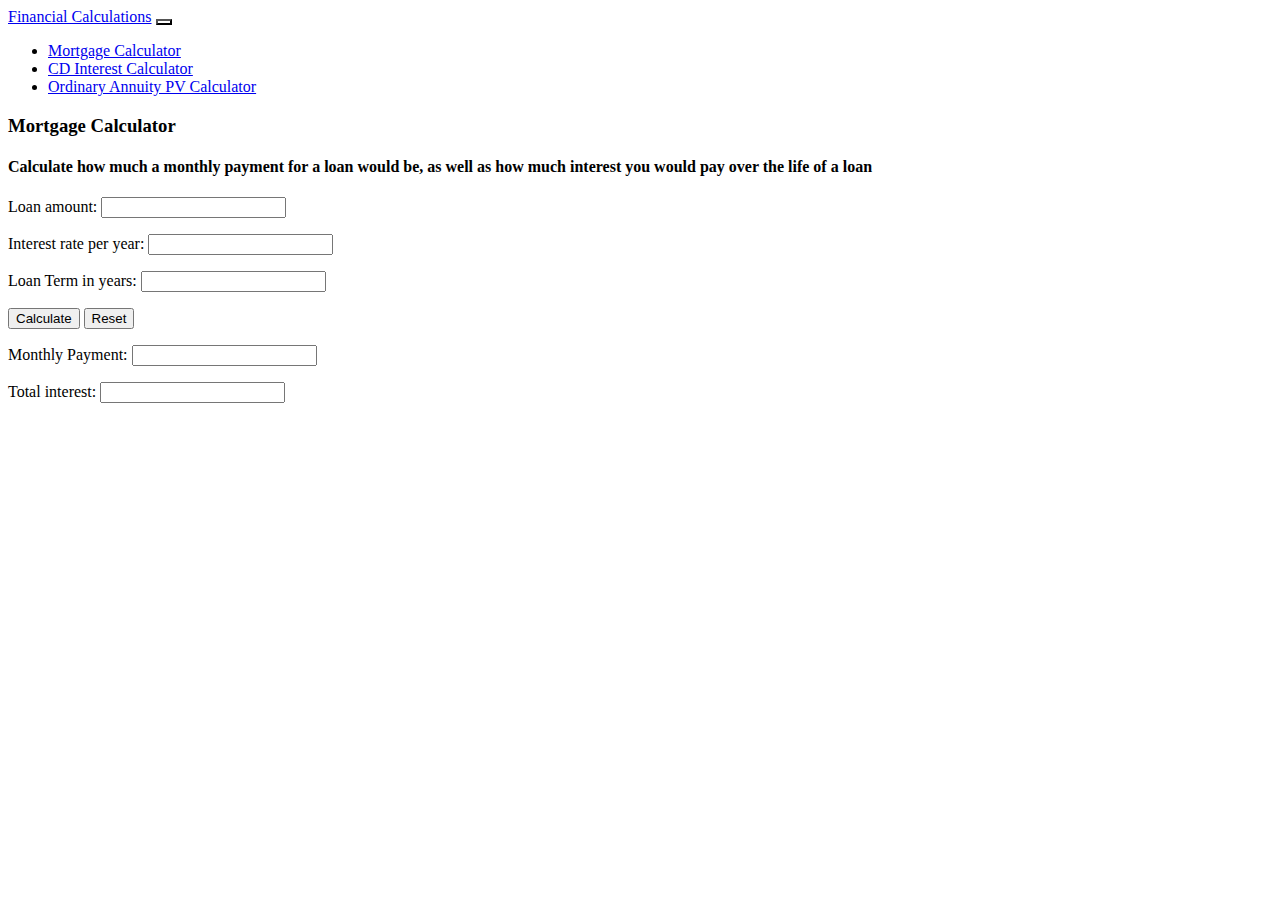
<file: index.html>
<!DOCTYPE html>
<html lang="en">

<head>
    <meta charset="UTF-8">
    <meta name="viewport" content="width=device-width, initial-scale=1.0">
    <link href="https://cdn.jsdelivr.net/npm/bootstrap@5.3.2/dist/css/bootstrap.min.css" rel="stylesheet"
        integrity="sha384-T3c6CoIi6uLrA9TneNEoa7RxnatzjcDSCmG1MXxSR1GAsXEV/Dwwykc2MPK8M2HN" crossorigin="anonymous">
    <link rel="stylesheet" href="styles/styles.css">
    <title>Financial Calculators</title>
</head>

<body>

    <nav class="navbar sticky-top navbar-expand-md navbar-light bg-primary">
        <div class="container-xxl">
            <a class="navbar-brand ms-3 text-white" href="#">Financial Calculations</a>

            <button class="navbar-toggler custom-btn " type="button" data-bs-toggle="collapse"
                data-bs-target="#navbarSupportedContent" aria-controls="navbarSupportedContent" aria-expanded="false"
                aria-label="Toggle navigation">
                <span class="navbar-toggler-icon"></span>
            </button>

            <div class="collapse navbar-collapse justify-content-end align-center" id="navbarSupportedContent">

                <ul class="navbar-nav ms-3">

                    <li class="nav-item">
                        <a href="index.html" class="nav-link text-white active">Mortgage Calculator</a>
                    </li>
                    <li class="nav-item">
                        <a href="compound.html" class="nav-link text-grey">CD Interest Calculator</a>
                    </li>
                    <li class="nav-item">
                        <a href="ordinary.html" class="nav-link text-grey">Ordinary Annuity PV Calculator</a>
                    </li>
                </ul>
            </div>
        </div>
    </nav>

    <main>
        <div>
            <h3 class="text-center m-5">Mortgage Calculator</h3>
            <h4 class="text-center">
                Calculate how much a monthly payment for a loan would be, as well as
                how much interest you would pay over the life of a loan
            </h4>
        </div>

        <div class="container mt-5">
            <form class="bg-body-secondary p-4 rounded-3 border">
                <p>Loan amount:
                    <input class="form-control" type="number" id="number1Field">
                </p>
                <p>Interest rate per year:
                    <input class="form-control" type="number" id="number2Field">
                </p>
                <p>Loan Term in years:
                    <input class="form-control" type="number" id="number3Field">
                </p>
                <div class="d-flex justify-content-around">
                    <input class="btn btn-primary" type="button" value="Calculate" id="calculateButton">
                    <input class="btn btn-danger" type="reset" value="Reset" id="reset">
                </div>

                <div class="mt-3">
                    <p>Monthly Payment:
                        <input class="form-control" type="number" id="answer1Field">
                    </p>
                    <p>Total interest:
                        <input class="form-control" type="number" id="answer2Field">
                    </p>
                </div>
            </form>
        </div>
    </main>

    <script src="scripts/mortgageCalculator.js"></script>

    <script>
        window.onload = handleOnload;
    </script>
    <script src="https://cdn.jsdelivr.net/npm/bootstrap@5.3.2/dist/js/bootstrap.bundle.min.js"
        integrity="sha384-C6RzsynM9kWDrMNeT87bh95OGNyZPhcTNXj1NW7RuBCsyN/o0jlpcV8Qyq46cDfL"
        crossorigin="anonymous"></script>
</body>

</html>
</file>
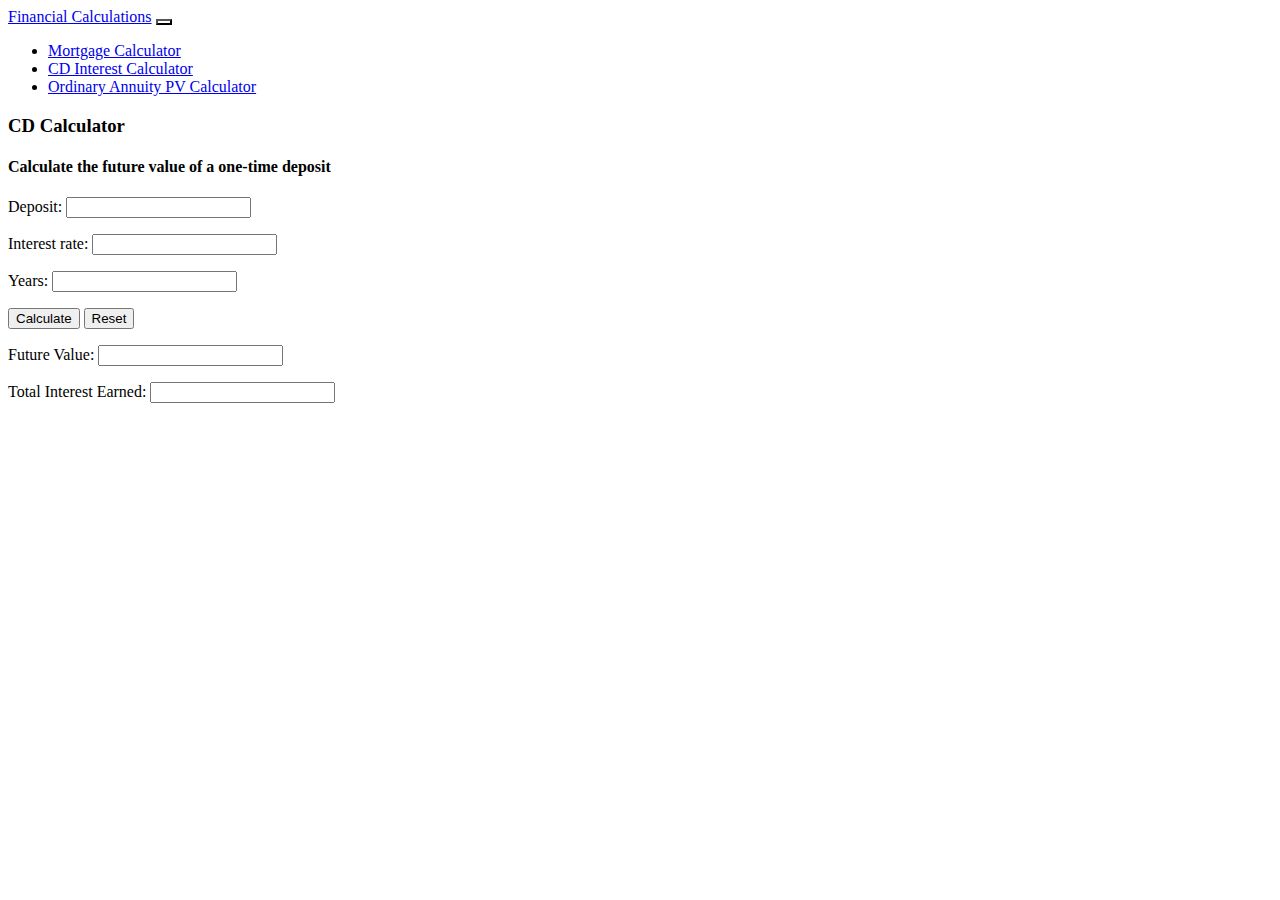
<file: compound.html>
<!DOCTYPE html>
<html lang="en">

<head>
    <meta charset="UTF-8">
    <meta name="viewport" content="width=device-width, initial-scale=1.0">
    <link href="https://cdn.jsdelivr.net/npm/bootstrap@5.3.2/dist/css/bootstrap.min.css" rel="stylesheet"
        integrity="sha384-T3c6CoIi6uLrA9TneNEoa7RxnatzjcDSCmG1MXxSR1GAsXEV/Dwwykc2MPK8M2HN" crossorigin="anonymous">
    <link rel="stylesheet" href="styles/styles.css">
    <title>Document</title>
</head>

<body>



    <nav class="navbar sticky-top navbar-expand-md navbar-light bg-primary">
        <div class="container-xxl">
            <a class="navbar-brand ms-3 text-white" href="#">Financial Calculations</a>

            <button class="navbar-toggler custom-btn " type="button" data-bs-toggle="collapse"
                data-bs-target="#navbarSupportedContent" aria-controls="navbarSupportedContent" aria-expanded="false"
                aria-label="Toggle navigation">
                <span class="navbar-toggler-icon"></span>
            </button>

            <div class="collapse navbar-collapse justify-content-end align-center" id="navbarSupportedContent">

                <ul class="navbar-nav ms-3">

                    <li class="nav-item">
                        <a href="index.html" class="nav-link text-grey">Mortgage Calculator</a>
                    </li>
                    <li class="nav-item">
                        <a href="compound.html" class="nav-link text-white active">CD Interest Calculator</a>
                    </li>
                    <li class="nav-item">
                        <a href="ordinary.html" class="nav-link text-grey">Ordinary Annuity PV Calculator</a>
                    </li>
                </ul>
            </div>
        </div>
    </nav>




    <main>
        <div>
            <h3 class="text-center m-5">CD Calculator</h3>
            <h4 class="text-center">
                Calculate the future value of a one-time deposit
            </h4>
        </div>

        <div class="container mt-5">
            <form class="bg-body-secondary p-4 rounded-3 border">

                <p>Deposit: <input class="form-control" type="number" id="depositField"></p>
                <p>Interest rate: <input class="form-control" type="number" id="interestRateField"></p>
                <p>Years: <input class="form-control" type="number" id="yearsField"></p>
                <div class="d-flex justify-content-around">
                    <input class="btn btn-primary" type="button" value="Calculate" id="calculateButton">
                    <input class="btn btn-danger" type="reset" value="Reset" id="reset">
                </div>

                <div class="mt-3">
                    <p>Future Value: <input class="form-control" type="number" id="futureValueField"></p>
                    <p>Total Interest Earned: <input class="form-control" type="number" id="totalInterestField"></p>
                </div>
            </form>
        </div>
    </main>

    <script src="scripts/cd.js"></script>

    <script>
        window.onload = handleOnload;
    </script>

    <script src="https://cdn.jsdelivr.net/npm/bootstrap@5.3.2/dist/js/bootstrap.bundle.min.js"
        integrity="sha384-C6RzsynM9kWDrMNeT87bh95OGNyZPhcTNXj1NW7RuBCsyN/o0jlpcV8Qyq46cDfL"
        crossorigin="anonymous"></script>

</body>

</html>
</file>
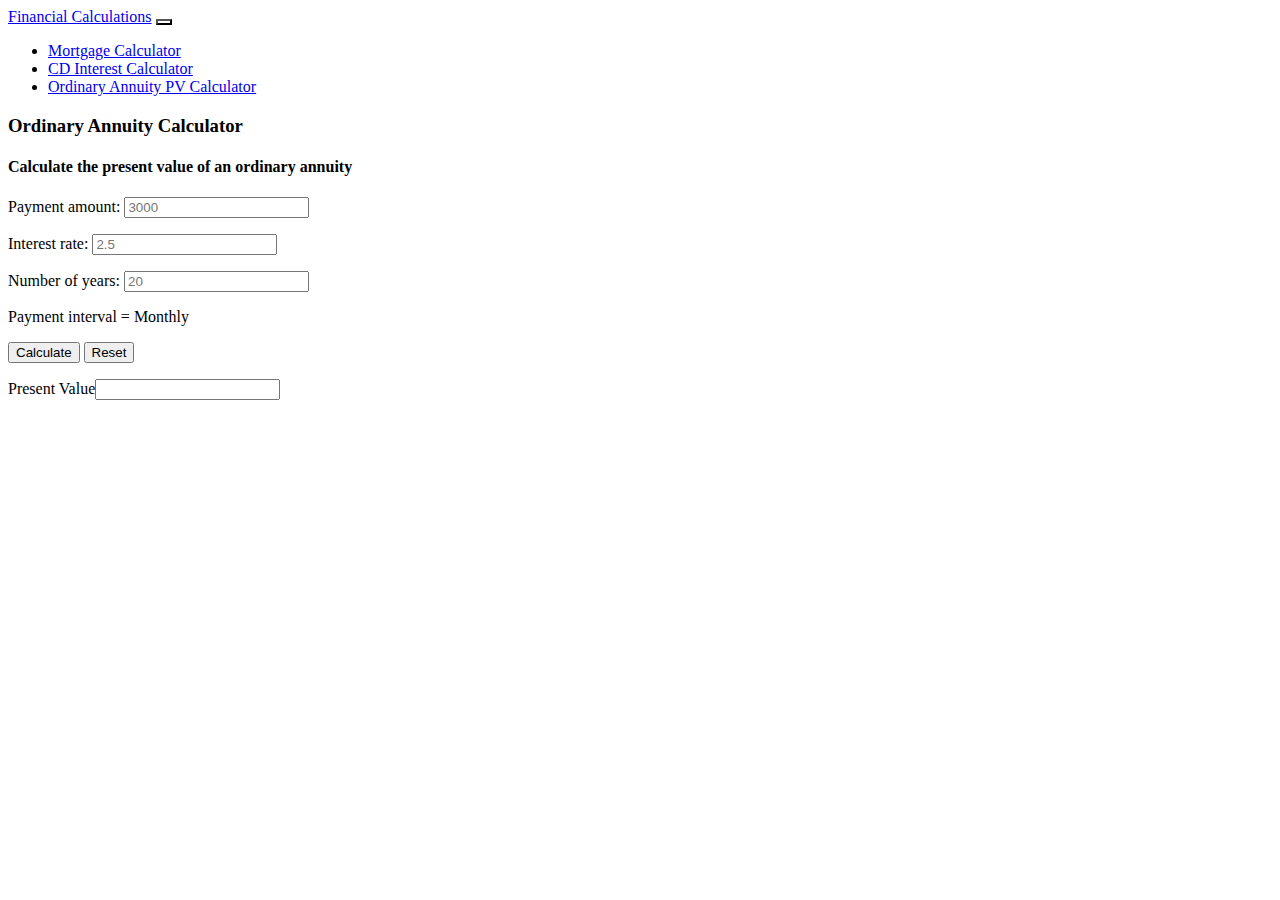
<file: ordinary.html>
<!DOCTYPE html>
<html lang="en">

<head>
    <meta charset="UTF-8">
    <meta name="viewport" content="width=device-width, initial-scale=1.0">
    <link href="https://cdn.jsdelivr.net/npm/bootstrap@5.3.2/dist/css/bootstrap.min.css" rel="stylesheet"
        integrity="sha384-T3c6CoIi6uLrA9TneNEoa7RxnatzjcDSCmG1MXxSR1GAsXEV/Dwwykc2MPK8M2HN" crossorigin="anonymous">
    <link rel="stylesheet" href="styles/styles.css">
    <title>Document</title>
</head>

<body>

    <nav class="navbar sticky-top navbar-expand-md navbar-light bg-primary">
        <div class="container-xxl">
            <a class="navbar-brand ms-3 text-white" href="#">Financial Calculations</a>

            <button class="navbar-toggler custom-btn " type="button" data-bs-toggle="collapse"
                data-bs-target="#navbarSupportedContent" aria-controls="navbarSupportedContent" aria-expanded="false"
                aria-label="Toggle navigation">
                <span class="navbar-toggler-icon"></span>
            </button>

            <div class="collapse navbar-collapse justify-content-end align-center" id="navbarSupportedContent">

                <ul class="navbar-nav ms-3">

                    <li class="nav-item">
                        <a href="index.html" class="nav-link text-grey">Mortgage Calculator</a>
                    </li>
                    <li class="nav-item">
                        <a href="compound.html" class="nav-link text-grey">CD Interest Calculator</a>
                    </li>
                    <li class="nav-item">
                        <a href="ordinary.html" class="nav-link text-white active">Ordinary Annuity PV Calculator</a>
                    </li>
                </ul>
            </div>
        </div>
    </nav>

    <main>
        <div>
            <h3 class="text-center m-5">Ordinary Annuity Calculator</h3>
            <h4 class="text-center">
                Calculate the present value of an ordinary annuity
            </h4>
        </div>

        <div class="container mt-5">
            <form class="bg-body-secondary p-4 rounded-3 border">

                <p>Payment amount: <input class="form-control" type="number" id="paymentField" placeholder="3000"></p>
                <p>Interest rate: <input class="form-control" type="number" id="interestRateField" placeholder="2.5">
                </p>
                <p>Number of years: <input class="form-control" type="number" id="numberOfYearsField" placeholder="20">
                </p>
                <p>Payment interval = Monthly</p>
                <div class="d-flex justify-content-around">
                    <input class="btn btn-primary" type="button" value="Calculate" id="calculateButton">
                    <input class="btn btn-danger" type="reset" value="Reset" id="reset">
                </div>


                <div class="mt-3">
                    <p>Present Value<input class="form-control" type="number" id="presentValueField"></p>
                </div>



            </form>
        </div>
    </main>




    <script src="scripts/ordinary.js"></script>

    <script>
        window.onload = handleOnload;
    </script>

    <script src="https://cdn.jsdelivr.net/npm/bootstrap@5.3.2/dist/js/bootstrap.bundle.min.js"
        integrity="sha384-C6RzsynM9kWDrMNeT87bh95OGNyZPhcTNXj1NW7RuBCsyN/o0jlpcV8Qyq46cDfL"
        crossorigin="anonymous"></script>

</body>

</html>
</file>
<file: styles/styles.css>
.custom-btn {
    background-color: #ffffff;
    color: #000;
}
</file>
